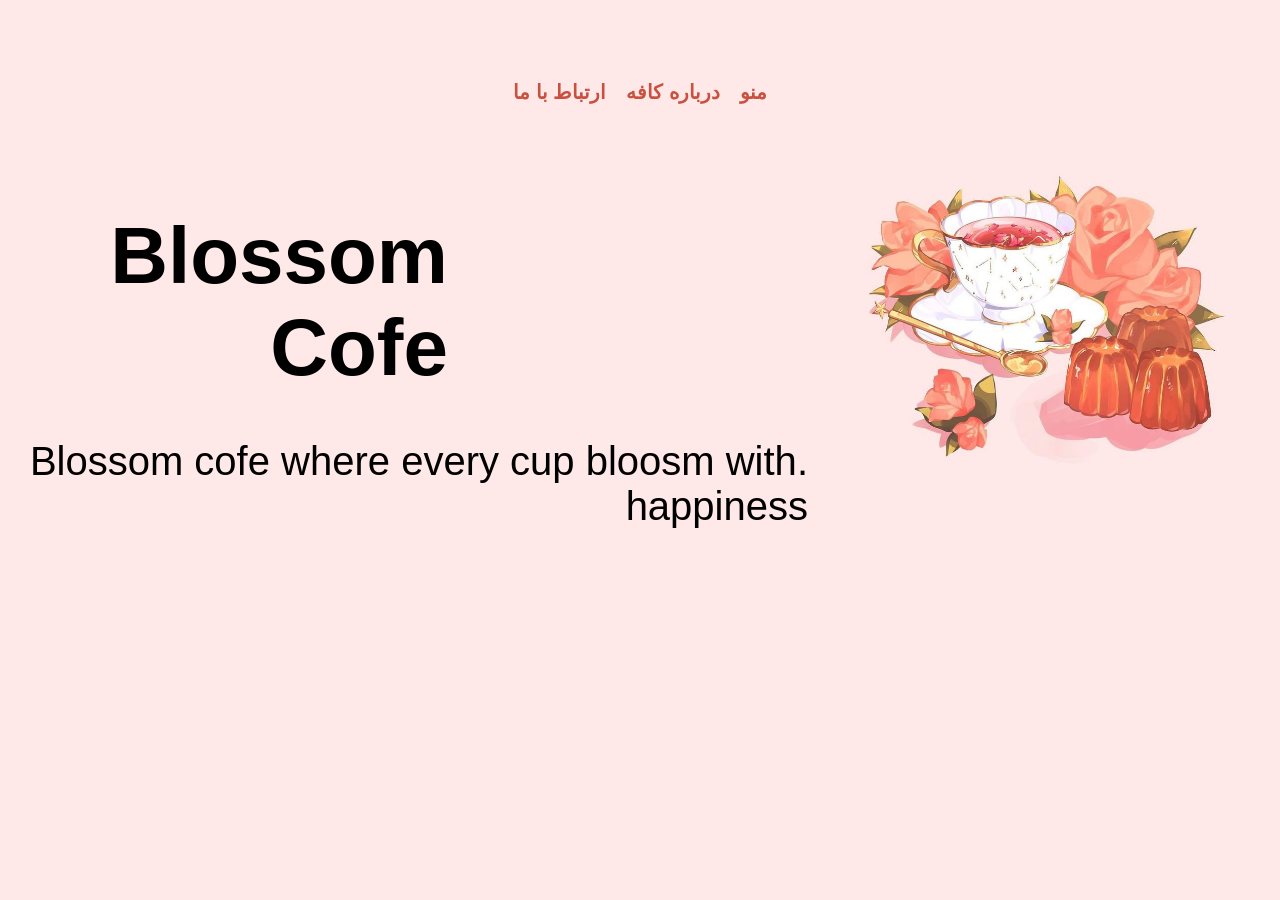
<file: index.html>
<!DOCTYPE html>
<html lang="fa">
<head>
    <meta charset="UTF-8">
    <meta name="viewport" content="width=device-width, initial-scale=1.0">
    <title>blossom cafe</title>
    <link rel="stylesheet" href="css/style.css">
</head>
<body dir="rtl">
<header class="header">
    <nav class="nav">
        <a href="menu.html">منو</a>
        <a href="about.html">درباره کافه</a>
        <a href="contact.html">ارتباط با ما</a>
    </nav>
    <img src="images/blossom cofe.jpg" alt="blossom cafe" class="header-img">
    <div class="header-text">
        <h1>Blossom Cofe</h1>
        <p>.Blossom cofe where every cup bloosm with happiness</p>
    </div>
</header>

</body>
</html>
</file>
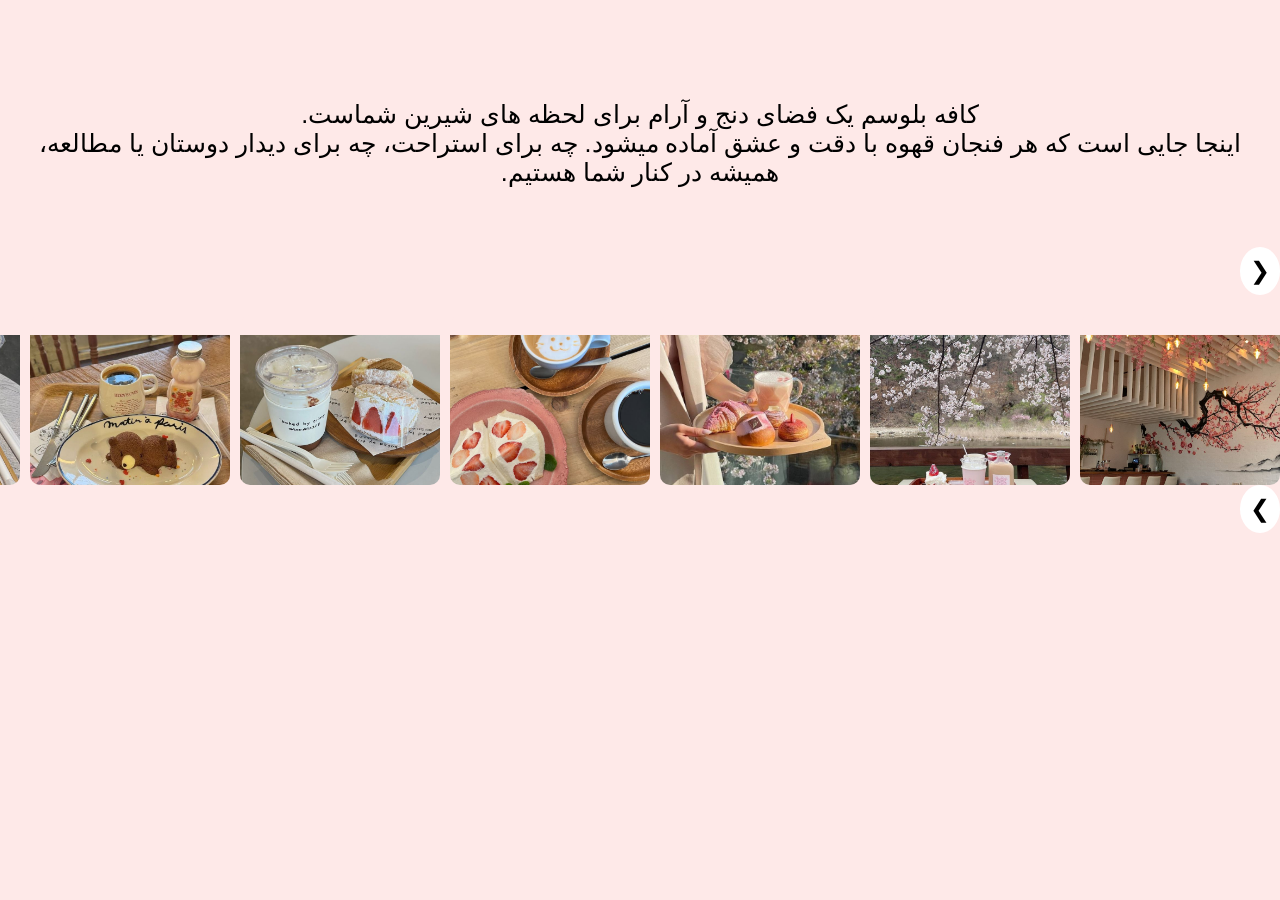
<file: cofe/about.html>
<!DOCTYPE html>
<html lang="fa">
<head>
    <meta charset="UTF-8">
    <meta name="viewport" content="width=device-width, initial-scale=1.0">
    <title>About Cofe</title>
    <link rel="stylesheet" href="css/about.css">
</head>
<body dir="rtl">
    <section id="about" class="about">
        <p>
            کافه بلوسم یک فضای دنج و آرام برای لحظه های شیرین شماست. <br> اینجا جایی است که هر فنجان قهوه با دقت و عشق آماده میشود. چه برای استراحت، چه برای دیدار دوستان یا مطالعه، همیشه در کنار شما هستیم.
        </p>
    </section>
    <section class="gallery-wrapper">
        <button class="arrow left">&#10094;</button>
        <div class="gallery">
            <img src="images/about 1.jpg" alt="">
            <img src="images/about 2.jpg" alt="">
            <img src="images/about 3.jpg" alt="">
            <img src="images/about 4.jpg" alt="">
            <img src="images/about 5.jpg" alt="">
            <img src="images/about 6.jpg" alt="">
            <img src="images/about 7.jpg" alt="">
            <img src="images/about 8.jpg" alt="">
        </div>
        <button class="arrow right">&#10095;</button>
    </section>
    <script>
        const gallery = document.querySelector(".gallery");
        document.querySelector(".right").onclick = () => {gallery.scrollBy({left:220,behavior:"smooth"});
    };
        document.querySelector(".left").onclick = ()=> {gallery.scrollBy({left:-220,behavior:"smooth"});
    };
    </script>
</body>
</html>
</file>
<file: css/style.css>
* {
    background-color: #fee9e8;
    font-family: "Buxton Sketch" , "Simplifed Arabic" , Arial , sans-serif;
    margin: 0;
    padding-top: 40px;
}
.header {
    display: flex;
    align-items: center;
    gap: 20px;
    padding: 20px;
}
.header-img {
    width: 30%;
    height: 30%;
    object-fit: cover;
    border-radius: 12px;
    padding: 30px;
}
.header-text h1 {
    margin: 0;
    font-size: 80px;
    margin-right: 360px;
    margin-top: 30px;
}
.header-text p {
    margin: 5px 0 0 0;
    font-size: 40px;
}
.nav {
    position: absolute;
    top: 20px;
    padding-top: 20px;
    left: 50%;
    transform: translateX(-50%);
    display: flex;
    gap: 20px;
}
.nav a {
    text-decoration: none;
    color:#c95140;
    font-weight: bold;
    font-size: 20px;
    transition: 0.2s;
}
.nav a:hover {
    color: #fd9f86;
    transform: scale(1.1);
}
</file>
<file: cofe/css/about.css>
* {
    background-color: #fee9e8;
    font-family: "Buxton Sketch" , "Simplifed Arabic" , Arial , sans-serif;
    margin: 0;
    padding-top: 20px;
}
.about {
    padding: 40px 20px;
    text-align: center;
    direction: rtl;
    font-size: 25px;
}
.gallery {
    display: flex;
    overflow-x: auto;
    scroll-behavior: smooth;
    gap: 10px;
    width: 100%;
}
.gallery img {
    width: 200px;
    height: 150px;
    object-fit: cover;
    border-radius: 10px;
    flex-shrink: 0;
}
.arrow {
    background: white;
    border: none;
    font-size: 24px;
    cursor: pointer;
    padding: 10px;
    border-radius: 50%;
}
</file>
